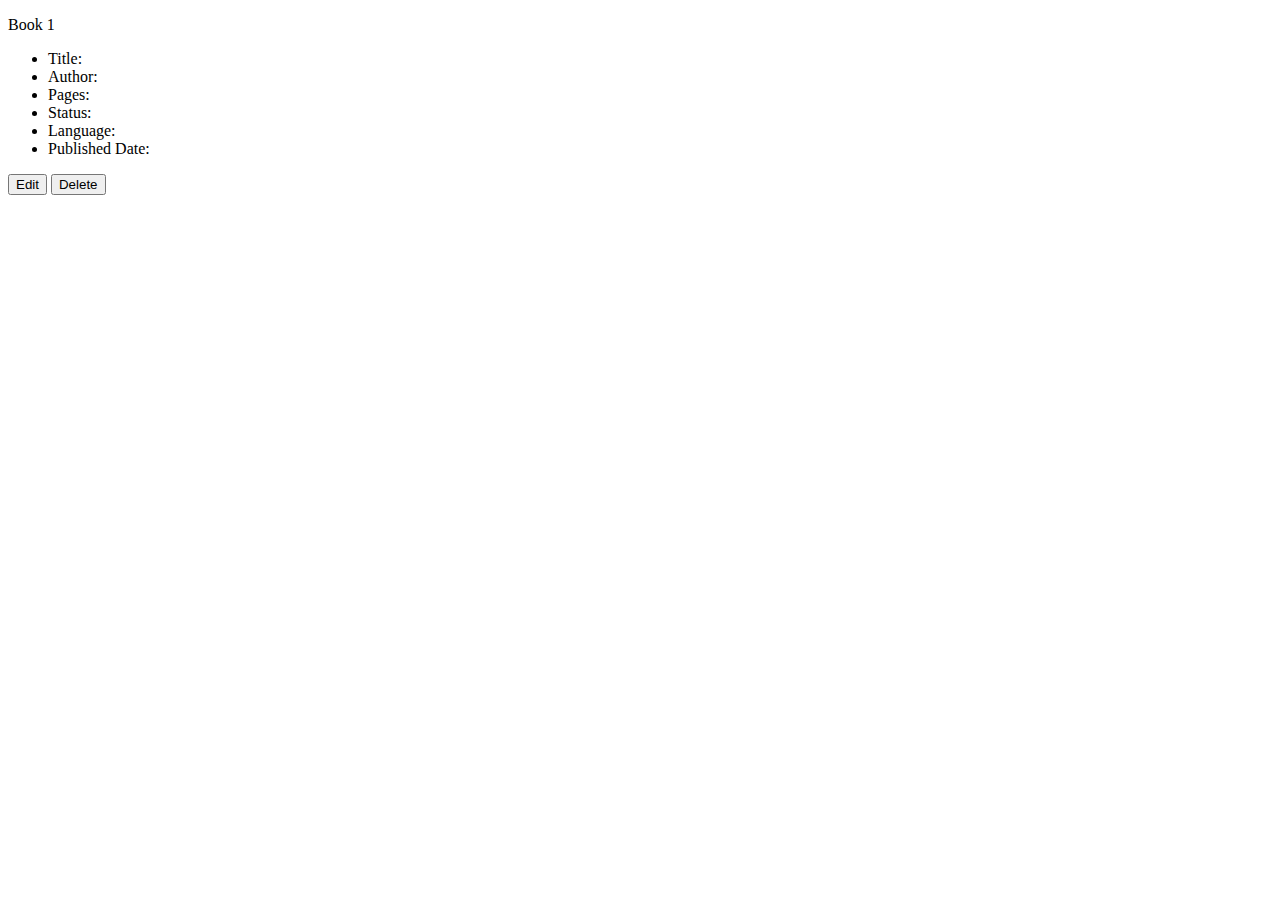
<file: card-prototype.html>
<!DOCTYPE html>
<html lang="en">

<head>
    <meta charset="UTF-8">
    <meta name="viewport" content="width=device-width, initial-scale=1.0">
    <title>Card Prototype</title>
</head>

<body>
    <div class="cards">
        <div class="book-number">
            <p>Book <span>1</span></p>
        </div>
        <div class="book-details">
            <ul>
                <li>Title:</li>
                <li>Author:</li>
                <li>Pages:</li>
                <li>Status:</li>
                <li>Language:</li>
                <li>Published Date:</li>
            </ul>
        </div>
        <div class="card-buttons">
            <button class="edit-button">Edit</button>
            <button class="delete-button">Delete</button>
        </div>
    </div>
</body>

</html>
</file>
